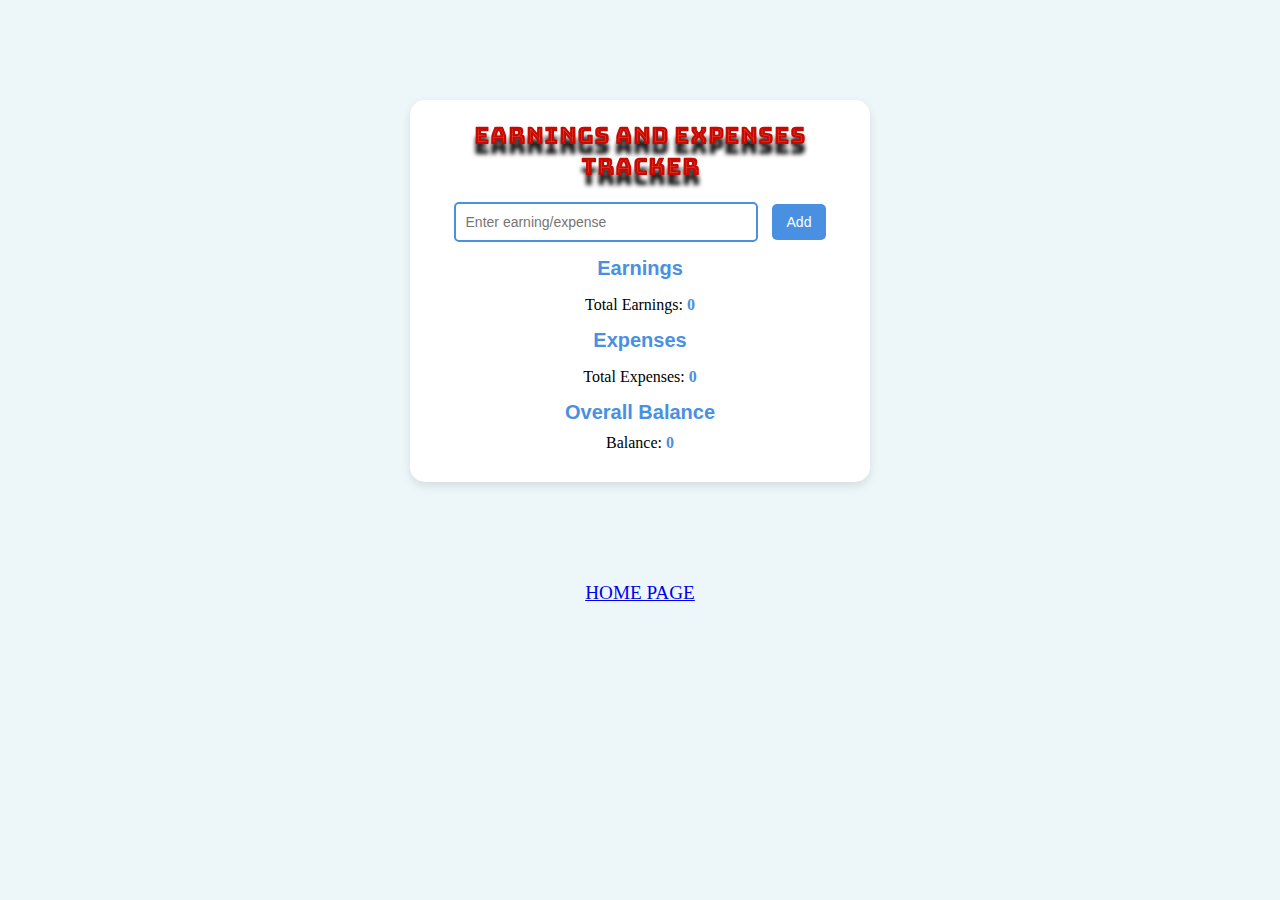
<file: tracker.html>
<!DOCTYPE html>
<html lang="en">
<head>
    <meta charset="UTF-8">
    <meta http-equiv="X-UA-Compatible" content="IE=edge">
    <meta name="viewport" content="width=device-width, initial-scale=1.0">
    <title>Tracker </title>
    <link rel="stylesheet" href="styles.css">
    <link rel="preconnect" href="https://fonts.googleapis.com">
<link rel="preconnect" href="https://fonts.gstatic.com" crossorigin>
<link href="https://fonts.googleapis.com/css2?family=Aclonica&family=Alfa+Slab+One&family=Averia+Gruesa+Libre&family=Bungee+Tint&family=Ga+Maamli&family=Happy+Monkey&family=Inter:wght@200&family=Nunito+Sans:ital,opsz,wght@0,6..12,200..1000;1,6..12,200..1000&family=Rubik+Scribble&family=Shadows+Into+Light&display=swap" rel="stylesheet">
</head>
<body>

<div id="tracker">
    <h1>Earnings and Expenses Tracker</h1>
     <input type="number" id="input_value" placeholder="Enter earning/expense"/>
    <button id="button">Add</button>
    <h2>Earnings</h2>
    <ul id="earnings_list"></ul>
    <p>Total Earnings: <span id="total_earnings">0</span></p>
    <h2>Expenses</h2>
    <ul id="expenses_list"></ul>
    <p>Total Expenses: <span id="total_expenses">0</span></p>
    <h2>Overall Balance</h2>
    <p>Balance: <span id="sum">0</span></p>
</div>
<a href="index.html"> HOME PAGE</a>
    <script src="index.js"></script>
</body>
</html>
</file>
<file: styles.css>
body {
    background-color:#edf6f9 ;
    text-align: center;
}

h1{
  font-family: "Bungee Tint", sans-serif;
  font-weight: 400;
  font-style: normal; 
  font-size: 60px;
  text-align: center;
  margin: 0;
  text-shadow: 0px 10px 4px rgb(22, 21, 21);
  display: flex;
  justify-self: center;
}

#header{
  display: flex;
  justify-content: center;
  text-align: center;
}

#header-photo{
  width:500px;
  padding: 20px;

}

#header-info{
  font-size: 20px;
  width: 700px;
  font-family:Cambria, Cochin, Georgia, Times, 'Times New Roman', serif;
  padding: 20px;
}

.add-style{
  font-weight: bold;
  color: rgb(213, 47, 17);

}

#country{
  padding: 20px;
  margin: 20px;
  background-color: #8ab5c4;
  border-radius: 10px;
}
.city-img{
  border-radius: 30px;
  width: 300px;
  height: 220px;
  padding: 0px 10px;
}

#cities, #city-info , #location-info{
  display: flex;
  justify-content: space-around;
}

#city-info{
  font-size:large;
}

#city-info > p , #location-info>p{
  width: 300px;
  margin:2px;
  padding-top: 20px;
  color: rgb(3, 57, 83);
  font-style: oblique;
  font-weight: bold;
}

h2 {
  font-family: Impact, Haettenschweiler, 'Arial Narrow Bold', sans-serif;
  color: #0c3348;
}

#culture{
  display: flex;
  justify-content: space-around;
  margin: 0px 30px 0px 0px ;
}

#gif1{
  width: 400px;
  padding: 20px;
  background-color: rgb(190, 221, 133);
}

#culture > p {
  width: 700px;
  padding-top: 20px;
  margin-left: 0px;
  margin-right: 0px;
  color:#6a994e;
  font-size:large;
  font-weight: bold;
}

#location-img{
  justify-content: space-between;
  display: flex;
  margin-right: 20px;
  margin-left: 20px;
}

#tourism>h2{
  background-color: #457b9d;
  height: 50px;
  font-size:35px;
  color:#aed9e7;
  text-shadow: 0px 10px 4px rgb(22, 21, 21);
  
}

#country>h2{
  font-size:35px;
  color:#c9e3eb;
  text-shadow: 0px 10px 4px rgb(22, 21, 21);
  
}

footer{
  font-family:sans-serif;
  font-size: 20px;
  color: rgb(10, 31, 190);
  font-style: italic;
  font-weight: bold;
}

#to_tracker{
 width: 250px;
 height: 60px;
 font-size: medium;
 background-color: #eff8e0;
 display: flex;
 justify-self:end;
 border: 4px solid rgb(27, 36, 116) ;
 margin-right:100px;
}


#tracker {
  background-color: #ffffff;
  border-radius: 15px;
  box-shadow: 0 4px 10px rgba(0, 0, 0, 0.1);
  padding: 20px 30px;
  width: 400px;
  text-align: center;
  margin: 100px auto;
 
}

/* Başlıklar */
#tracker h1 {
  font-size: 24px;
  color: #4a90e2;
  margin-bottom: 20px;
}

#tracker h2 {
  font-size: 20px;
  color: #4a90e2;
  margin: 15px 0 10px;
}

/* Giriş alanı ve düğme */
#input_value {
  width: 70%;
  padding: 10px;
  margin-right: 10px;
  border: 2px solid #4a90e2;
  border-radius: 5px;
  outline: none;
  font-size: 14px;
}

#tracker button {
  padding: 10px 15px;
  background-color: #4a90e2;
  border: none;
  color: white;
  font-size: 14px;
  border-radius: 5px;
  cursor: pointer;
  transition: background-color 0.3s ease;
}

#button:hover {
  background-color: #357ABD;
}

ul {
  list-style-type: none;
  padding: 0;
}

li {
  font-size: 16px;
  background: #f7f9fc;
  padding: 8px;
  margin: 5px 0;
  border-radius: 5px;
  box-shadow: 0 2px 5px rgba(0, 0, 0, 0.1);
}

#tracker p {
  font-size: 16px;
  margin: 10px 0;
}

#tracker span {
  font-weight: bold;
  color: #4a90e2;
}

a{
  font-size: larger;
}
</file>
